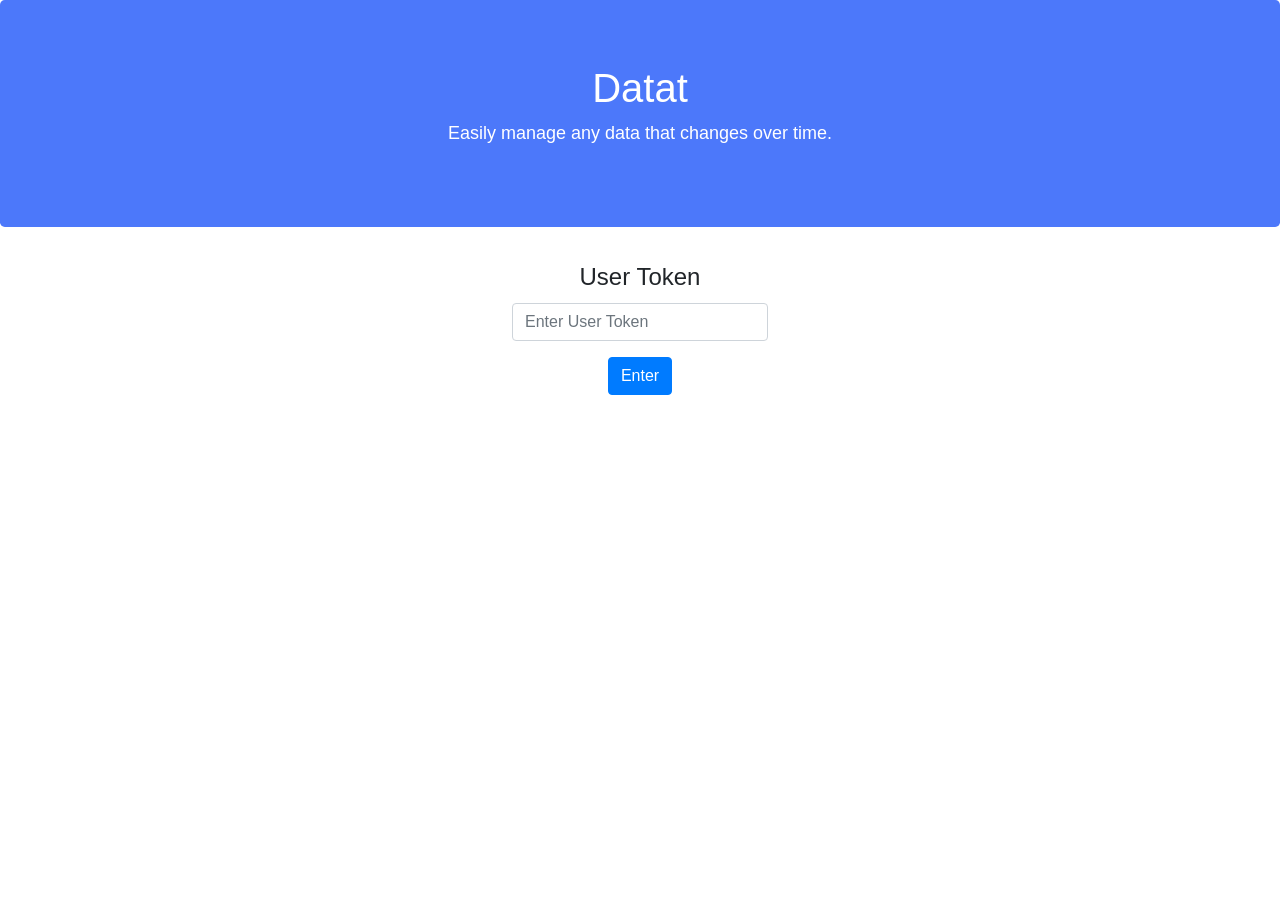
<file: index.html>
<!DOCTYPE html>
<html lang="en">
  <head>
    <title>Datat</title>
    <meta charset="utf-8" />
    <meta name="viewport" content="width=device-width, initial-scale=1" />
    <link
      rel="stylesheet"
      href="https://maxcdn.bootstrapcdn.com/bootstrap/4.1.3/css/bootstrap.min.css"
    />
    <style>
      @import url("https://maxcdn.bootstrapcdn.com/bootstrap/4.1.3/css/bootstrap.min.css");

      .jumbotron {
        color: rgb(255, 255, 255);
        background-color: rgb(76, 120, 250);
        font-size: large;
      }
      #enterBtn {
        display: block;
        margin: 0 auto;
      }
      #tokenInput {
        display: block;
        margin: 0 auto;
        width: 20%;
      }

      #tokenText {
        display: block;
        text-align: center;
        line-height: 150%;
        font-size: 1.5em;
      }
      #enterDataLabel {
        display: block;
        text-align: center;
        line-height: 150%;
        font-size: 1.5em;
      }
      #accordion {
        margin: 15%;
        margin-top: 1%;
        width: 50%;
      }
      #formGroup {
        margin: -15%;
        margin-top: 1%;
        width: 50%;
      }

      #wrapper {
        display: block;
        margin: 0 auto;
        display: flex;
      }

      #left {
        flex: 0 0 65%;
      }

      #right {
        flex: 1;
      }
    </style>
    <link rel="stylesheet" href="./styles.css" />
    <script src="https://ajax.googleapis.com/ajax/libs/jquery/3.3.1/jquery.min.js"></script>
    <script src="https://cdnjs.cloudflare.com/ajax/libs/popper.js/1.14.3/umd/popper.min.js"></script>
    <script src="https://maxcdn.bootstrapcdn.com/bootstrap/4.1.3/js/bootstrap.min.js"></script>
  </head>
  <body>
    <div class="jumbotron text-center">
      <h1>Datat</h1>
      <p>Easily manage any data that changes over time.</p>
    </div>
    <form>
      <div class="form-group">
        <label id="tokenText">User Token</label>
        <input
          id="tokenInput"
          type="text"
          class="form-control"
          id="token"
          placeholder="Enter User Token"
        />
      </div>
      <button type="button" class="btn btn-primary" id="enterBtn">Enter</button>
    </form>
    <div id="wrapper">
      <div id="left"><div id="accordion"></div></div>
      <div id="right">
        <form id="formGroup" style="display:none">
          <label id="enterDataLabel">Enter Data</label>
          <div class="form-group">
            <label for="categoryInput">Category</label>
            <input
              type="text"
              class="form-control"
              id="categoryInput"
              placeholder="Enter Category"
            />
          </div>
          <div class="form-group">
            <label for="timeInput">Time</label>
            <input
              type="datetime-local"
              class="form-control"
              id="timeInput"
              placeholder="Time"
            />
          </div>
          <div class="form-group">
            <label for="valueInput">Value</label>
            <input
              type="text"
              class="form-control"
              id="valueInput"
              placeholder="Enter Value"
            />
          </div>
          <button
            type="button"
            class="btn btn-primary"
            style="display: block;margin: 0 auto;"
            id="submitButton"
          >
            Submit
          </button>
        </form>
      </div>
    </div>
  </body>
  <script src="https://ajax.aspnetcdn.com/ajax/jQuery/jquery-3.4.1.min.js"></script>
  <script>
    var enterButton = document.getElementById("enterBtn");
    var event = new Event("change");
    var token = "";
    enterButton.onclick = function() {
      var accordion = document.getElementById("accordion");
      while (accordion.firstChild) {
        accordion.removeChild(accordion.firstChild);
      }
      document.getElementById("categoryInput").value = "";
      document.getElementById("timeInput").value = "";
      document.getElementById("valueInput").value = "";
      document.getElementById("categoryInput").dispatchEvent(event);
      document.getElementById("timeInput").dispatchEvent(event);
      document.getElementById("valueInput").dispatchEvent(event);
      function CreateCategory(categoryName, data) {
        var accordion = document.getElementById("accordion");
        var categoryButtonCard = document.createElement("div");
        categoryButtonCard.className = "card";

        var categoryCardHeader = document.createElement("div");
        categoryCardHeader.className = "card-header";
        categoryCardHeader.id = categoryName;

        var mb0 = document.createElement("h5");
        mb0.className = "mb-0";

        var categoryCollapseButton = document.createElement("button");
        categoryCollapseButton.style =
          "width: 100%; background-color: #007bff; color: white;";
        categoryCollapseButton.className = "btn";
        categoryCollapseButton.setAttribute("data-toggle", "collapse");
        categoryCollapseButton.setAttribute(
          "data-target",
          "#" + categoryName + "Collapse"
        );
        categoryCollapseButton.setAttribute("aria-expanded", "false");
        categoryCollapseButton.setAttribute(
          "aria-controls",
          categoryName + "Collapse"
        );
        categoryCollapseButton.innerHTML = categoryName;

        var collapse = document.createElement("div");
        collapse.id = categoryName + "Collapse";
        collapse.className = "collapse";
        collapse.setAttribute("aria-labelledby", "headingOne");
        collapse.setAttribute("data-parent", "#accordion");

        var dataList = document.createElement("ul");
        dataList.className = "list-group";

        function addData(dataToAdd) {
          var dataElement = document.createElement("li");
          dataElement.className = "list-group-item";
          dataElement.style = "text-align: center;";
          dataElement.innerHTML = dataToAdd;
          dataList.appendChild(dataElement);
        }

        accordion.appendChild(categoryButtonCard);
        categoryButtonCard.appendChild(categoryCardHeader);
        categoryButtonCard.appendChild(collapse);
        categoryCardHeader.appendChild(mb0);
        mb0.appendChild(categoryCollapseButton);

        //accordion.appendChild(collapse)
        collapse.appendChild(dataList);
        for (i in data) {
          var time = i;
          var value = data[i];
          addData(time + " | " + value);
        }
      }
      var userToken = document.getElementById("tokenInput").value;
      token = userToken;
      $.get("http://datat.glitch.me/getData?token=" + userToken, function(
        response
      ) {
        for (i in response) {
          var category = i;
          var categoryData = response[i];
          CreateCategory(category, categoryData);
        }
        document.getElementById("formGroup").style = "";
      });
    };

    var submitButton = document.getElementById("submitButton");
    submitButton.onclick = function() {
      var category = document.getElementById("categoryInput").value;
      var time = document.getElementById("timeInput").value;
      var value = document.getElementById("valueInput").value;
      var data = {
        token: token,
        category: category,
        time: time,
        value: value
      };
      $.post("http://datat.glitch.me/writeData", data);
      document.getElementById("tokenInput").value = token;
      enterButton.click();
    };
  </script>
</html>
</file>
<file: styles.css>
@import url("https://maxcdn.bootstrapcdn.com/bootstrap/4.1.3/css/bootstrap.min.css");

.jumbotron {
  color: rgb(255, 255, 255);
  background-color: rgb(76, 120, 250);
  font-size: large;
}
#enterBtn {
  display: block;
  margin: 0 auto;
}
#tokenInput {
  display: block;
  margin: 0 auto;
  width: 20%;
}

#tokenText {
  display: block;
  text-align: center;
  line-height: 150%;
  font-size: 1.5em;
}
#enterDataLabel {
  display: block;
  text-align: center;
  line-height: 150%;
  font-size: 1.5em;
}
#accordion {
  margin: 15%;
  margin-top: 1%;
  width: 50%;
}
#formGroup {
  margin: -15%;
  margin-top: 1%;
  width: 50%;
}

#wrapper {
  display: block;
  margin: 0 auto;
  display: flex;
}

#left {
  flex: 0 0 65%;
}

#right {
  flex: 1;
}
</file>
